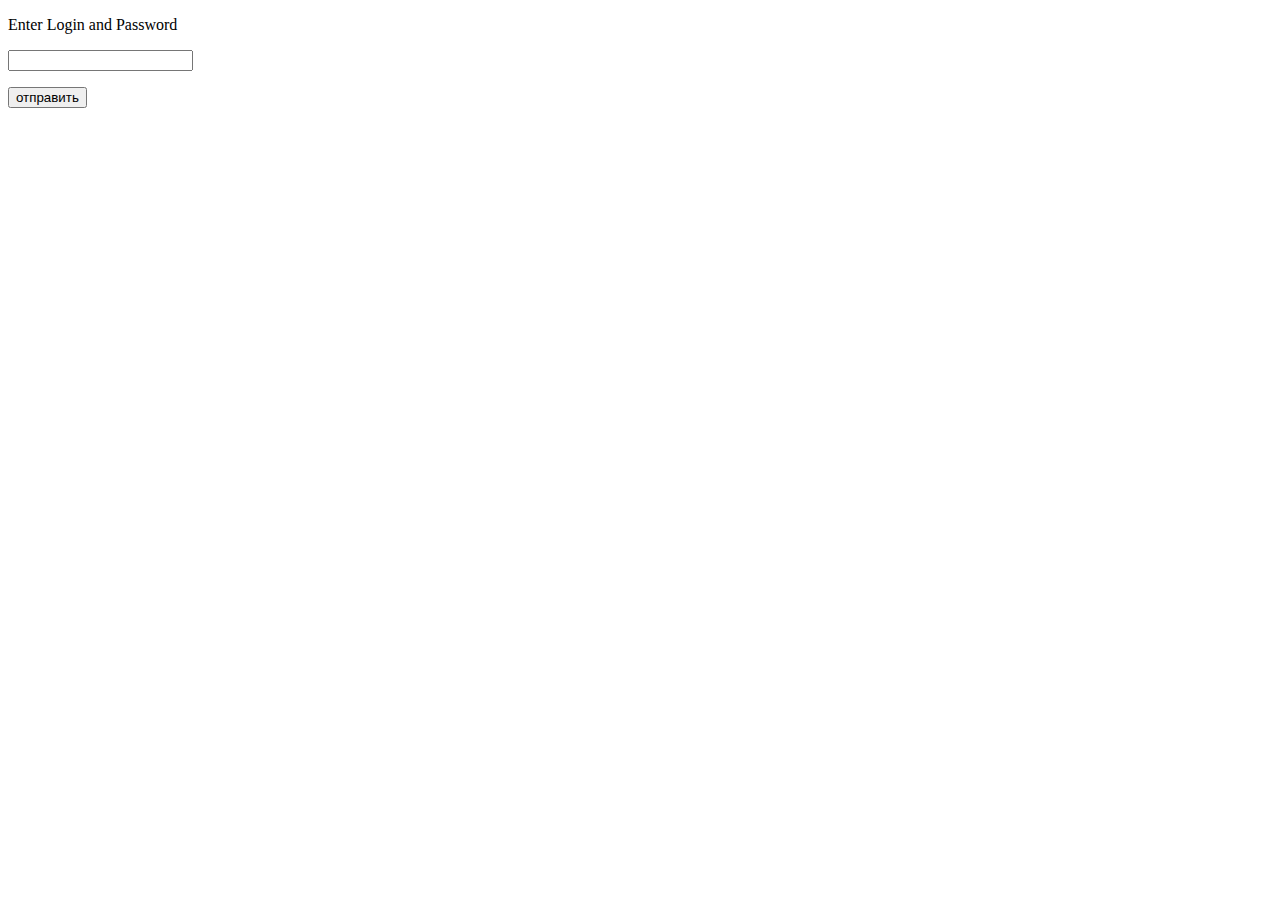
<file: templates/arrays.html>
<!DOCTYPE html>
<html lang="en">
  <head>
    <meta charset="UTF-8" />
    <meta http-equiv="X-UA-Compatible" content="IE=edge" />
    <meta name="viewport" content="width=device-width, initial-scale=1.0" />
    <title>MS</title>
  </head>
  <body>
    <form action = "http://localhost:5000/sort" method = "POST">
        <p>Enter Login and Password</p>
        <p><input type = "text" name = "mass" /></p>
        <p><input type = "submit" value = "отправить" /></p>
    </form>
  </body>
</html>
</file>
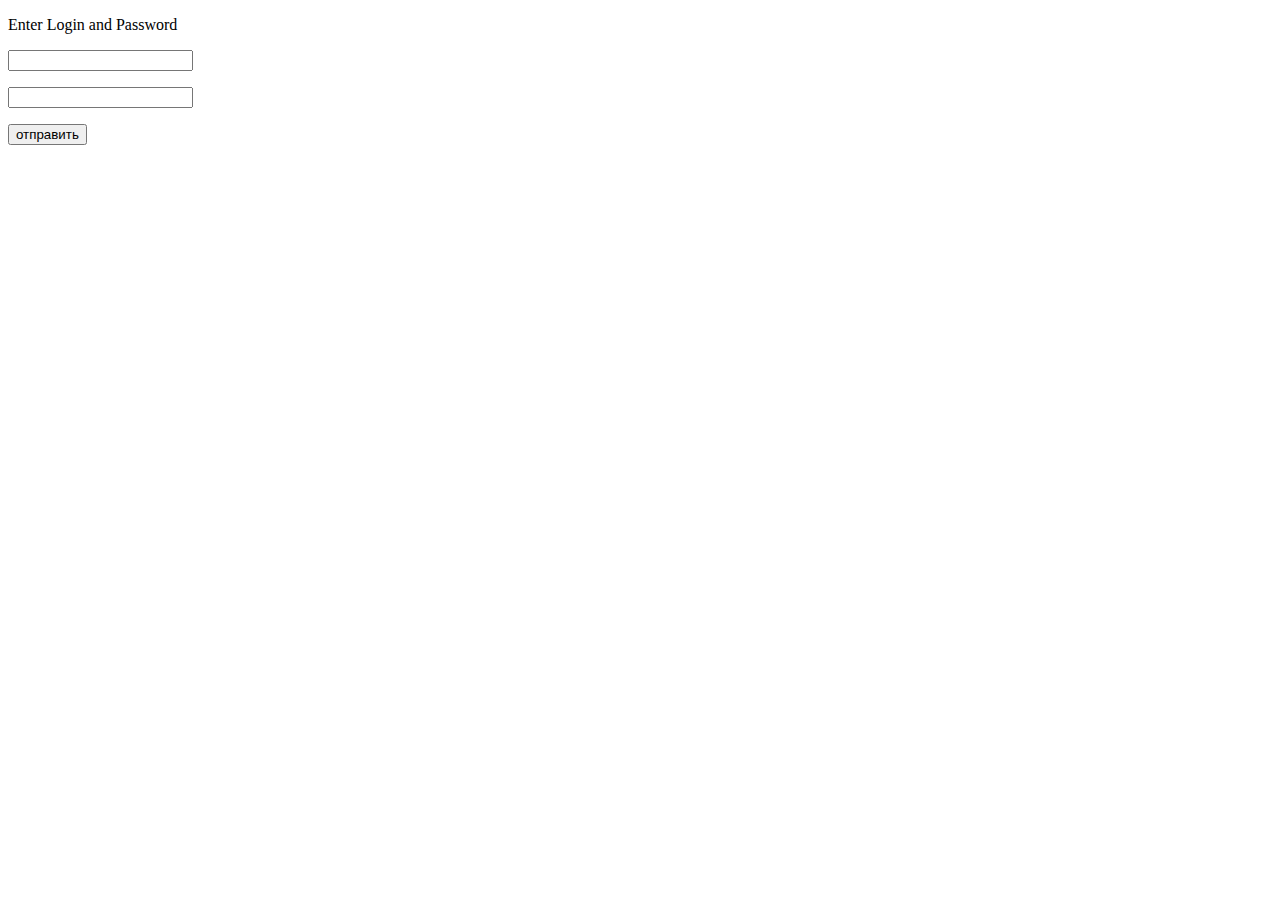
<file: templates/reg.html>
<!doctype html>
<html lang="en">
<head>
    <meta charset="UTF-8">
    <meta name="viewport"
          content="width=device-width, user-scalable=no, initial-scale=1.0, maximum-scale=1.0, minimum-scale=1.0">
    <meta http-equiv="X-UA-Compatible" content="ie=edge">
    <title>Registration user</title>
</head>
<body>
    <form action = "http://localhost:5000/reg" method = "POST">
        <p>Enter Login and Password</p>
        <p><input type = "text" name = "username" /></p>
        <p><input type = "password" name = "password" /></p>
        <p><input type = "submit" value = "отправить" /></p>
    </form>
</body>
</html>
</file>
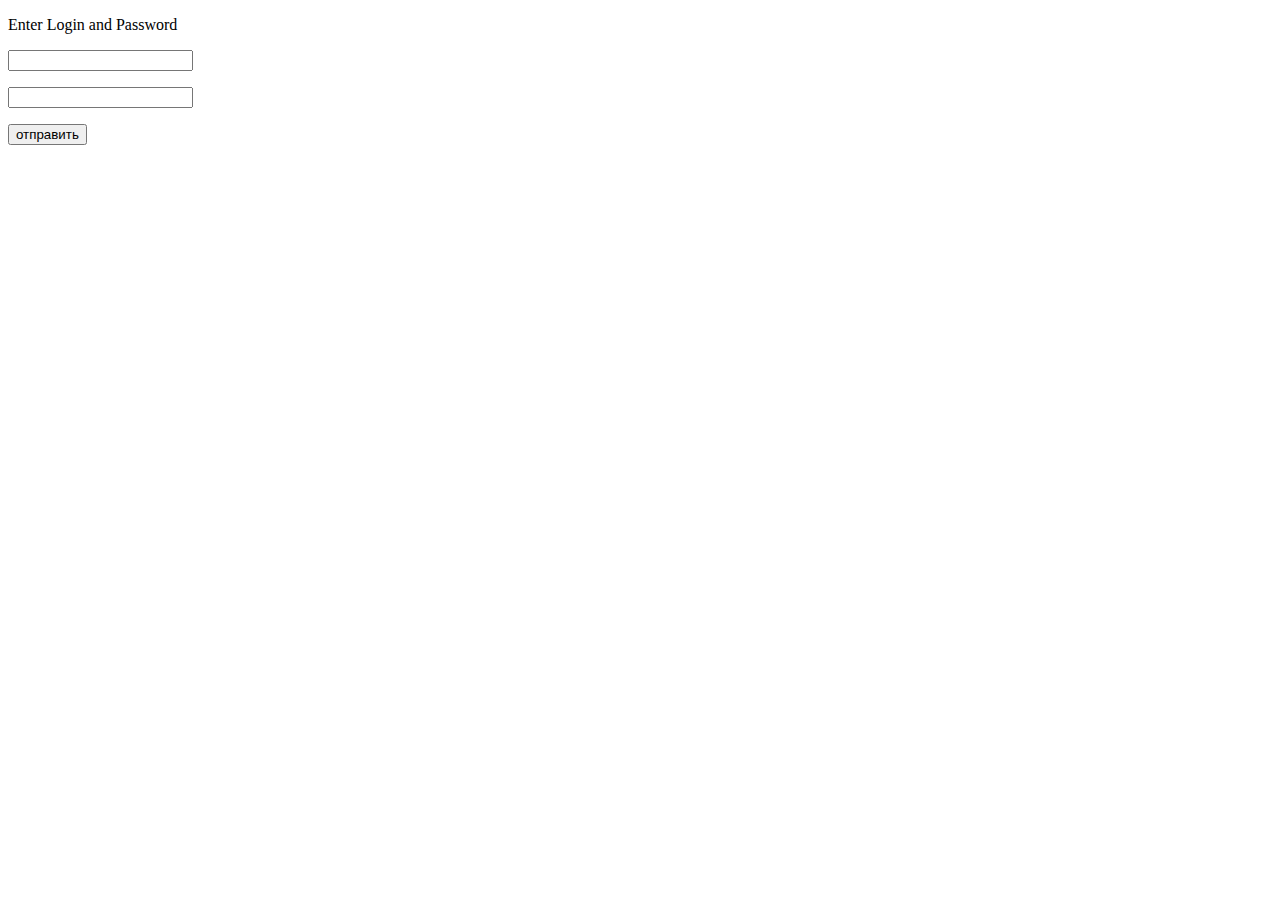
<file: templates/vhod.html>
<!doctype html>
<html lang="en">
<head>
    <meta charset="UTF-8">
    <meta name="viewport"
          content="width=device-width, user-scalable=no, initial-scale=1.0, maximum-scale=1.0, minimum-scale=1.0">
    <meta http-equiv="X-UA-Compatible" content="ie=edge">
    <title>Sign in</title>
</head>
<body>
    <form action = "http://localhost:5000/vhod" method = "post">
        <p>Enter Login and Password</p>
        <p><input type = "text" name = "username" /></p>
        <p><input type = "password" name = "password" /></p>
        <p><input type = "submit" value = "отправить" /></p>
    </form>

</body>
</html>
</file>
